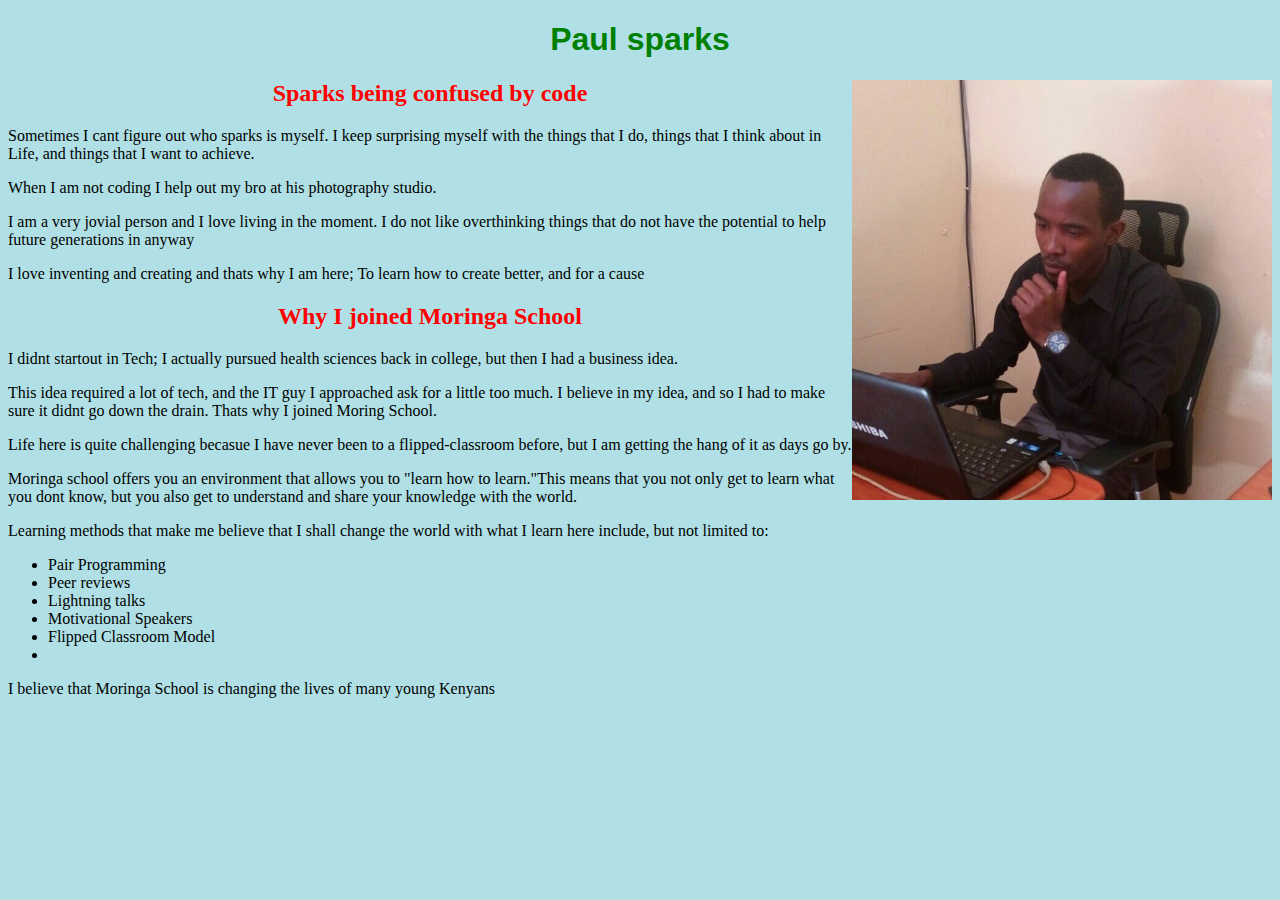
<file: aboutme.html>
<!DOCTYPE html>
<html lang="en">

<head>
  <meta charset="UTF-8">
  <meta name="viewport" content="width=device-width, initial-scale=1.0">
  <meta http-equiv="X-UA-Compatible" content="ie=edge">
  <link href="css/styles2.css" rel="stylesheet" media="all">
  <title>ABOUT SPARKS</title>
</head>

<body>
  <h1>Paul sparks</h2>
    <img src="images/sparks2.jpg" alt="sparksatwork" style="width: 420px; length:580px;">
    <h2>Sparks being confused by code</h2>
    <p>Sometimes I cant figure out who sparks is myself. I keep surprising myself with the things that I do, things that I think about in Life, and things that I want to achieve.<p>
     <p>When I am not coding I help out my bro at his photography studio.</p>


     <p>I am a very jovial person and I love living in the moment. I do not like overthinking things that do not have the potential to help future generations in anyway</p>
     <p>I love inventing and creating and thats why I am here; To learn how to create better, and for a cause</p>

    <h2>Why I joined Moringa School</h2>

     <p>I didnt startout in Tech; I actually pursued health sciences back in college, but then I had a business idea.
     </p> This idea required a lot of tech, and the IT guy I approached ask for a little too much. I believe in my idea, and so I had to make sure it didnt go down the drain. Thats why I joined Moring School.</P>
     <p>Life here is quite challenging becasue I have never been to a flipped-classroom before, but I am getting the hang of it as days go by.</p>
     <p>Moringa school offers you an environment that allows you to "learn how to learn."This means that you not only get to learn what you dont know, but you also get to understand and share your knowledge with the world.</p>
     <p>Learning methods that make me believe that I shall change the world with what I learn here include, but not limited to:</p>

     <ul>
       <li>Pair Programming</li>
       <li>Peer reviews</li>
       <li>Lightning talks</li>
       <li>Motivational Speakers</li>
       <li>Flipped Classroom Model<li>
     </ul>
     <p>I believe that Moringa School is changing the lives of many young Kenyans</p>

</body>
</html>
</file>
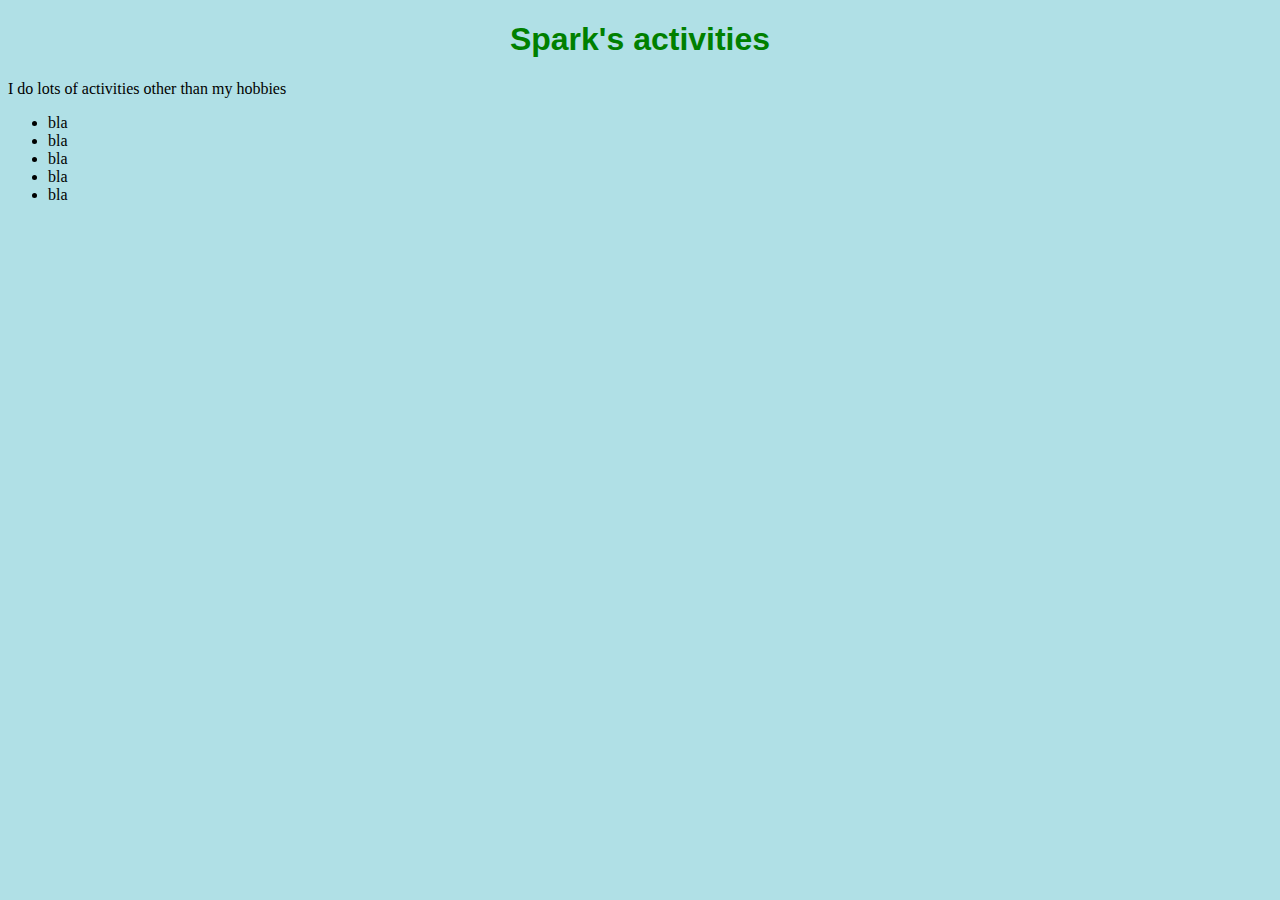
<file: activities.html>
<!DOCTYPE html>
<html lang="en">

<head>
  <meta charset="UTF-8">
  <meta name="viewport" content="width=device-width, initial-scale=1.0">
  <meta http-equiv="X-UA-Compatible" content="ie=edge">
  <link href="css/styles2.css" rel="stylesheet" media="all">
  <title>Sparks Activities</title>
</head>

<body>
  <h1>Spark's activities</h1>
  <p>I do lots of activities other than my hobbies</p>

  <ul>
    <li class="item5">bla</li>
    <li class="item4">bla</li>
    <li class="item3">bla</li>
    <li class="item2">bla</li>
    <li class="item1">bla</li>
  </ul>
</body>

</html>
</file>
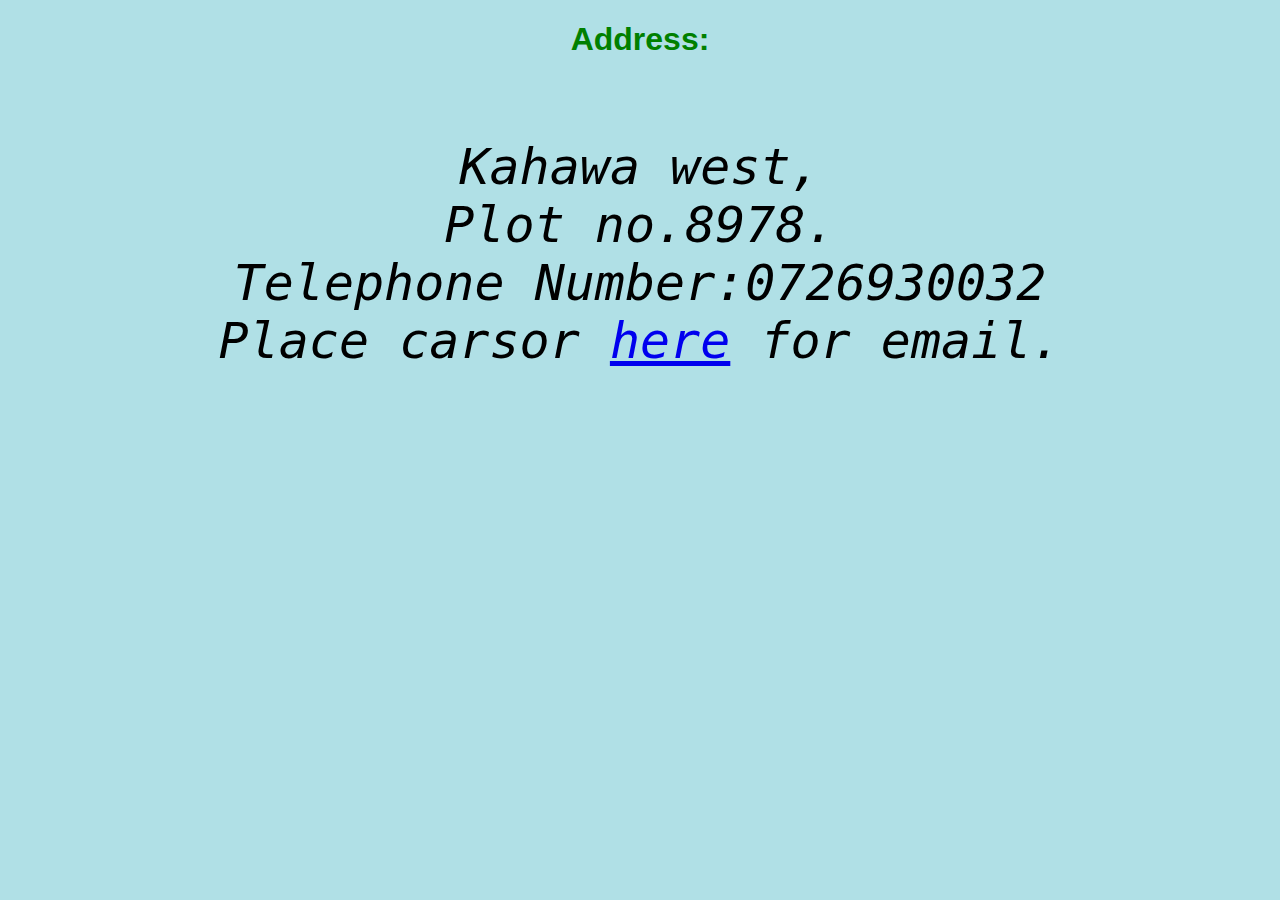
<file: contacts.html>
<!DOCTYPE html>
<html lang="en">

<head>
  <meta charset="UTF-8">
  <meta name="viewport" content="width=device-width, initial-scale=1.0">
  <meta http-equiv="X-UA-Compatible" content="ie=edge">
  <link href="css/styles2.css" rel="stylesheet" media="all">
  <title>Address Page</title>
</head>

<body>
  <h1>Address:</h1>
  <pre>
<address style="text-align:center; font-size:50px">
Kahawa west,
Plot no.8978.
Telephone Number:0726930032
Place carsor <a href="mailto:paulnderitu17@gmail.com">here</a> for email.</address>
</pre>

</body>

</html>
</file>
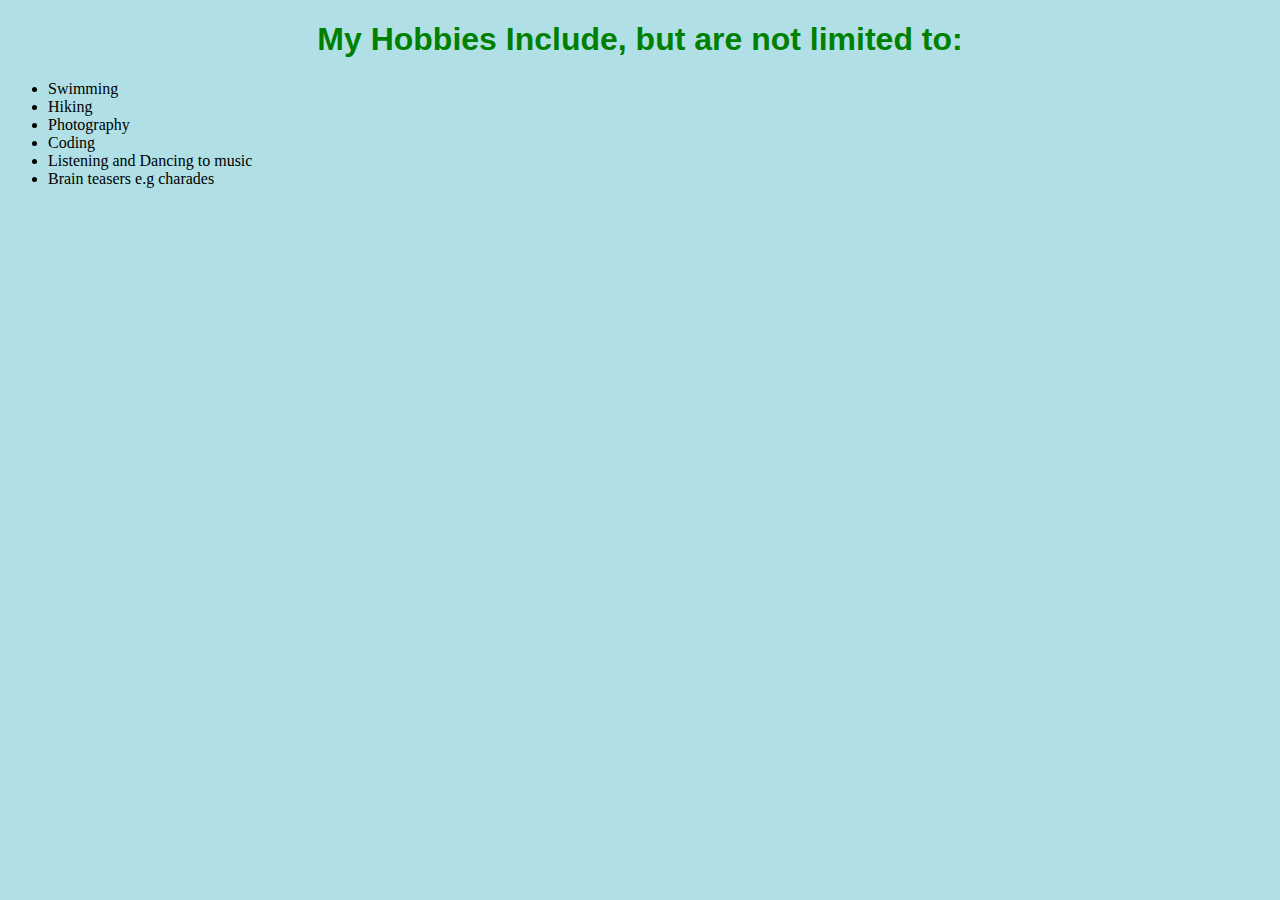
<file: hobbies.html>
<!DOCTYPE html>
<html lang="en">

<head>
  <meta charset="UTF-8">
  <meta name="viewport" content="width=device-width, initial-scale=1.0">
  <meta http-equiv="X-UA-Compatible" content="ie=edge">
  <link href="css/styles2.css" rel="stylesheet" media="all">
  <title>Sparks Hobbies</title>
</head>

<body>
  <h1>My Hobbies Include, but are not limited to:</h1>
  <ul>
    <li>Swimming</li>
    <li>Hiking</li>
    <li>Photography</li>
    <li>Coding</li>
    <li>Listening and Dancing to music</li>
    <li>Brain teasers e.g charades</li>
  </ul>

</body>

</html>
</file>
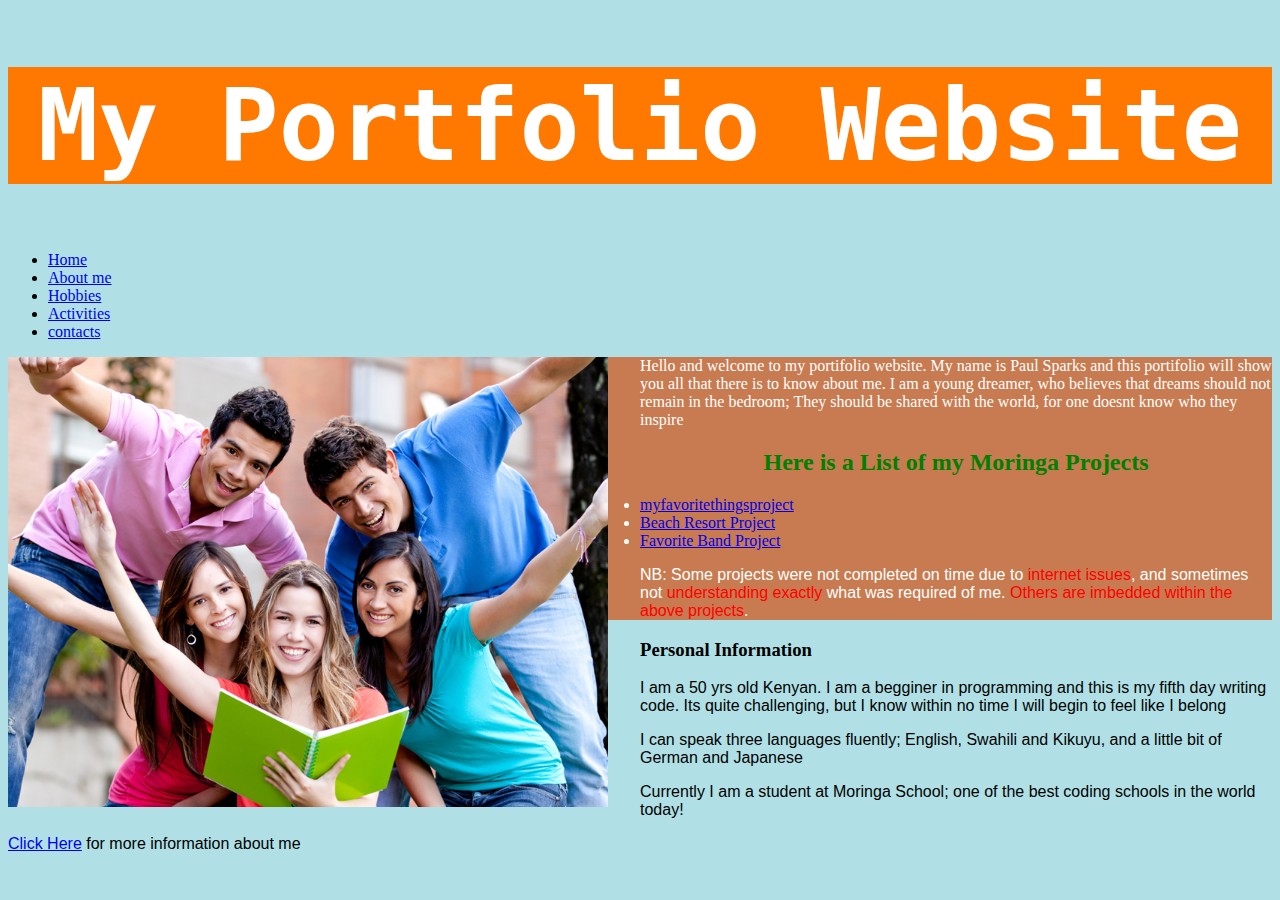
<file: paulsparks.html>
<!DOCTYPE html>
<html lang="en">

<head>
  <Link href="css/styles.css" rel="stylesheet" media="all">
  <meta charset="UTF-8">
  <meta name="viewport" content="width=device-width, initial-scale=1.0">
  <meta http-equiv="X-UA-Compatible" content="ie=edge">
  <title>Paul Sparks Portfolio</title>
</head>

<body>

  <h1>My Portfolio Website</h1>

  <ul>
    <li><a href="paulsparks.html">Home</a></li>
    <li><a href="aboutme.html">About me</a></li>
    <li><a href="hobbies.html">Hobbies</a></li>
    <li><a href="activities.html">Activities</a></li>
    <li><a href="contacts.html">contacts</a></li>
  </ul>
  <div class="column">
    <img src="images/happystudents.jpg" alt="happystudents" style="width: 600px; length:700px;">
  </div>

  <div class="highlight" <p>Hello and welcome to my portifolio website. My name is Paul Sparks and this portifolio will show you all that there is to know about me. I am a young dreamer, who believes that dreams should not remain in the bedroom; They should be shared with the
    world, for one doesnt know who they inspire</P>
    <h2>Here is a List of my Moringa Projects</h2>
    <ul>
      <li><a href="https://paulsparks.github.io/myfirstwebpage/">myfavoritethingsproject</a></li>
      <li><a href="https://paulsparks.github.io/beachresortproject/">Beach Resort Project</a></li>
      <li><a href="https://paulsparks.github.io/favoriteband/">Favorite Band Project</a></li>

      <P>NB: Some projects were not completed on time due to <span class="important">internet issues</span>, and sometimes not <span class="important">understanding exactly</span> what was required of me. <span class="important">Others are imbedded within the above projects</span>.</p>
  </div>


  <h3>Personal Information</h3>
  <p>I am a 50 yrs old Kenyan. I am a begginer in programming and this is my fifth day writing code. Its quite challenging, but I know within no time I will begin to feel like I belong</p>
  <p>I can speak three languages fluently; English, Swahili and Kikuyu, and a little bit of German and Japanese</p>
  <p>Currently I am a student at Moringa School; one of the best coding schools in the world today!</p>

  <p><a href="aboutme.html">Click Here</a> for more information about me</p>

</body>

</html>
</file>
<file: css/styles2.css>
h1 {
  text-align: center;
  color: green;
  font-weight: bold;
  font-family: sans-serif;
}

h2 {
  text-align: center;
  color: red;
}

h3 {
  text-align: center;
  color: red
}

.important {
  color: red;
}

img {
  float: right;
}

body {
  background-color: powderblue;
}
</file>
<file: css/styles.css>
.navbar {
  width: 100%;
  float: auto;
  background-color: rgb(12, 20, 55);
}

h1 {
  color: white;
  text-align: center;
  font-size: 100px;
  background-color: rgb(255, 120, 0);
  font-weight: bold;
  bolder: 2px;
  border-color: rgb(255, 0, 0);
  font-family: monospace;
}

.navbar-brand {
  width: auto;
  background-color: brown;
}

.column {
  float: left;
  width: 50%;
  height: 70%;
}

.highlight {
  color: white;
  background-color: rgb(200, 123, 80);
  border-style: solid red;
}

h2 {
  color: green;
  text-weight: bold;
  font-family: serif;
  text-align: center;
}

.important {
  color: red
}

.container {
  width: 80%;
  float: auto;
}

p {
  font-family: sans-serif;
}

body {
  background-color: powderblue;
}

e;

}
</file>
